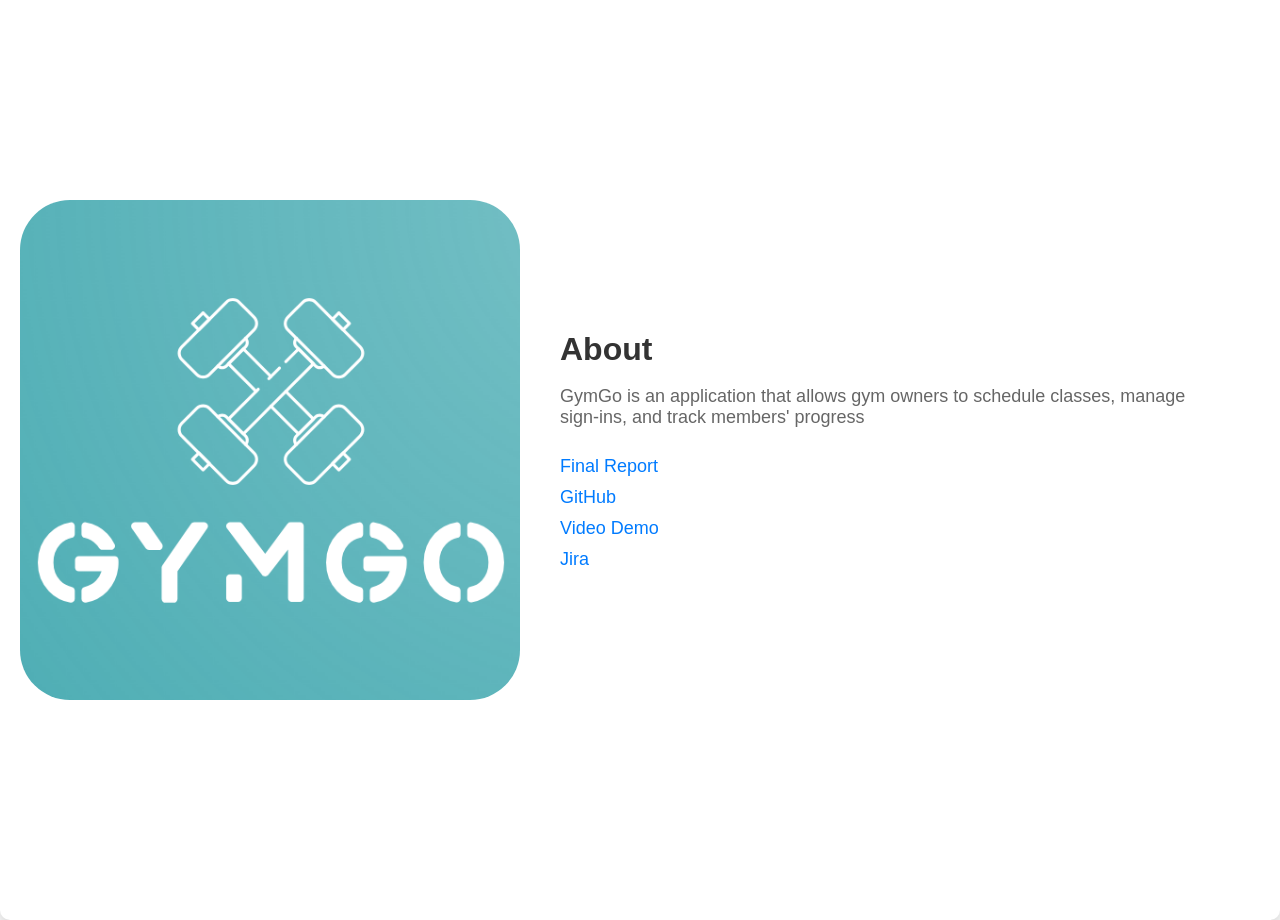
<file: docs/index.html>
<!DOCTYPE html>
<html lang="en">
<head>
    <meta charset="UTF-8">
    <meta name="viewport" content="width=device-width, initial-scale=1.0">
    <title>GymGo - Gym Class Management App</title>
    <link rel="stylesheet" href="styles.css">
</head>
<body>
    <div class="profile-container">
        <div class="profile-image">
            <img src="gymgo_logo.png" alt="Profile Image">
        </div>
        <div class="profile-info">
            <h2>About</h2>
            <p>GymGo is an application that allows gym owners to schedule classes, manage sign-ins, and track members' progress</p>
            <div class="links">
                <a href="GymGo_Report.pdf" target="_blank">Final Report</a>
                <a href="https://github.com/neal-boylan/gymgo" target="_blank">GitHub</a>
                <a href="https://www.youtube.com/watch?v=z0HQlciC764" target="_blank">Video Demo</a>
                <a href="https://gymgo.atlassian.net/jira/software/projects/GM/boards/1/backlog" target="_blank">Jira</a>
            </div>
        </div>
    </div>
</body>
</html>
</file>
<file: docs/styles.css>
body {
    font-family: Arial, sans-serif;
    margin: 0;
    padding: 0;
    height: 100vh;
    display: flex;
    align-items: center;
    justify-content: center;
    background-color: #f4f4f4;
}
.profile-container {
    display: flex;
    background: white;
    padding: 20px;
    border-radius: 10px;
    box-shadow: 0 4px 8px rgba(0, 0, 0, 0.1);
    width: 100vw;
    height: 100vh;
}
.profile-image {
    flex: 1;
    display: flex;
    align-items: center;
    justify-content: center;
}
.profile-image img {
    width: 500px;
    height: 500px;
    border-radius: 10%;
    object-fit: cover;
}
.profile-info {
    flex: 2;
    padding: 40px;
    display: flex;
    flex-direction: column;
    justify-content: center;
}
.profile-info h2 {
    margin: 0;
    color: #333;
    font-size: 32px;
}
.profile-info p {
    font-size: 18px;
    color: #666;
}
.links a {
    display: block;
    text-decoration: none;
    color: #007BFF;
    font-size: 18px;
    margin-top: 10px;
}
</file>
